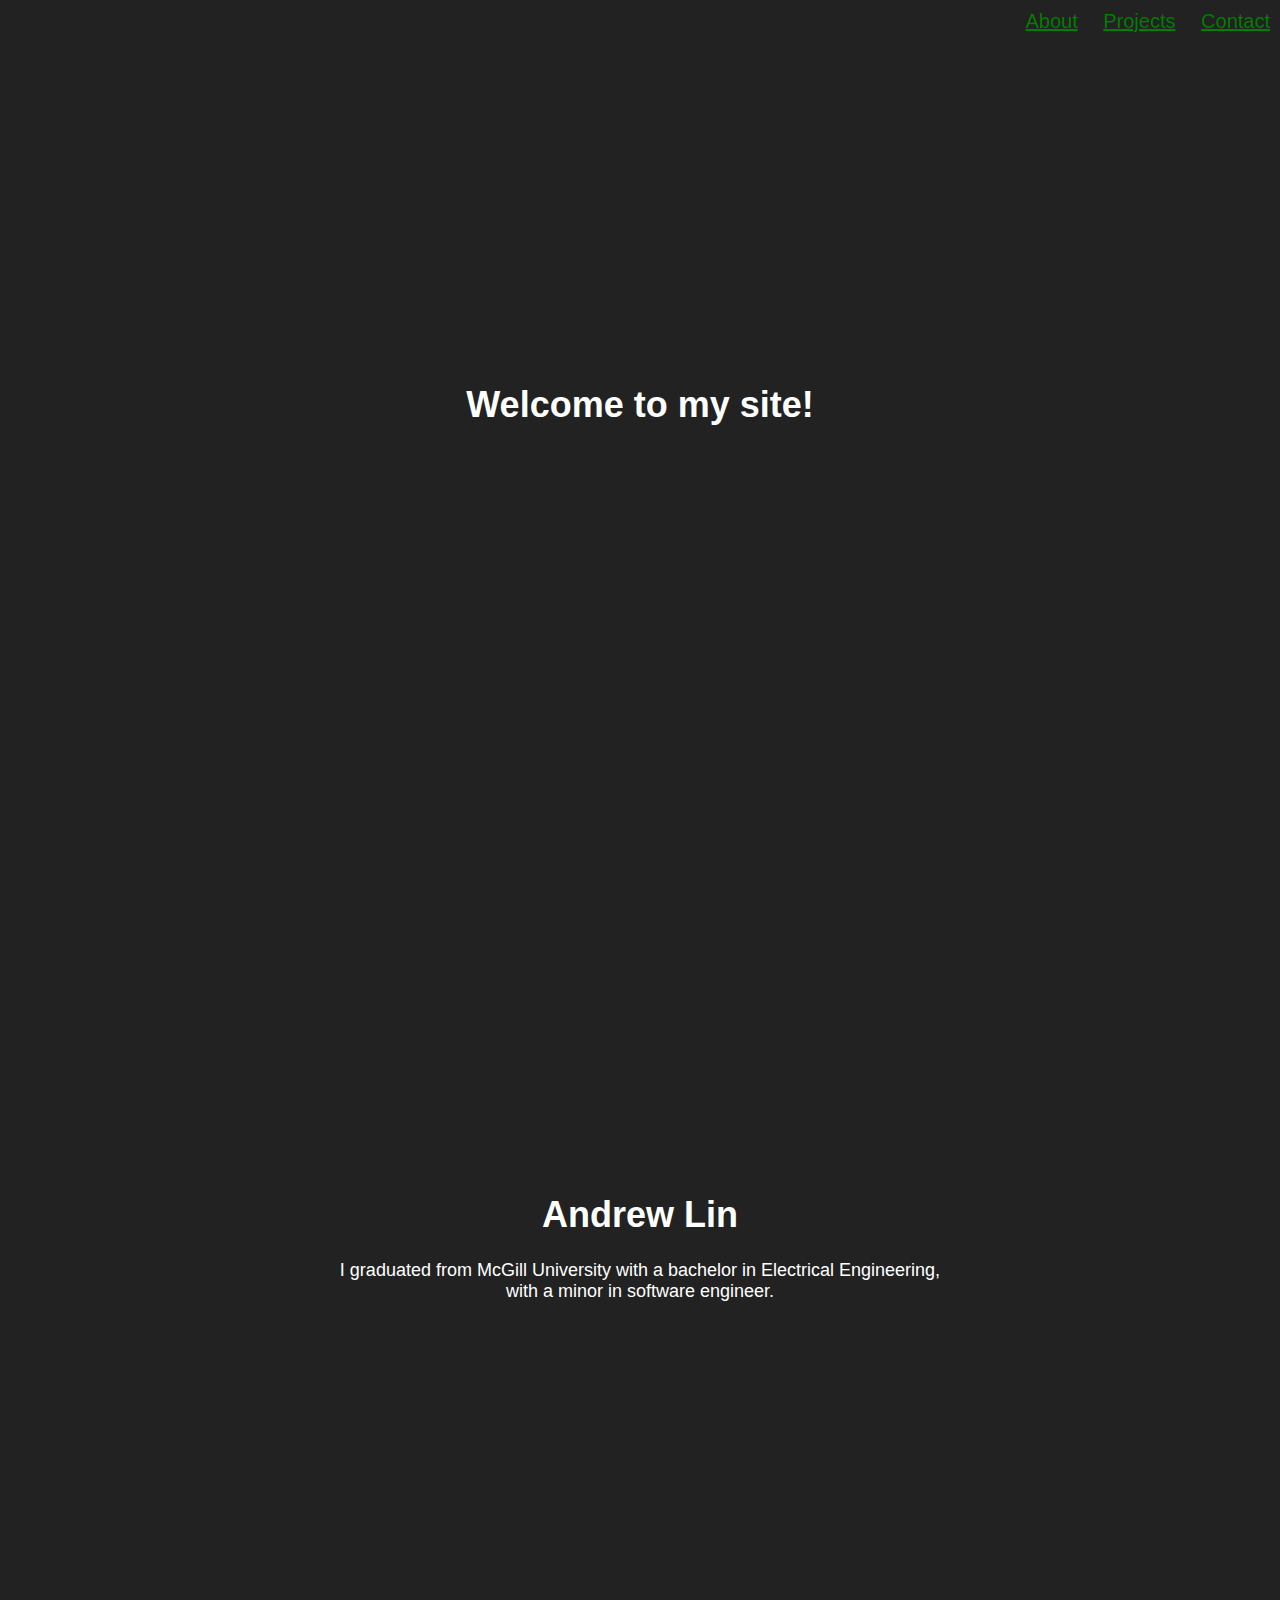
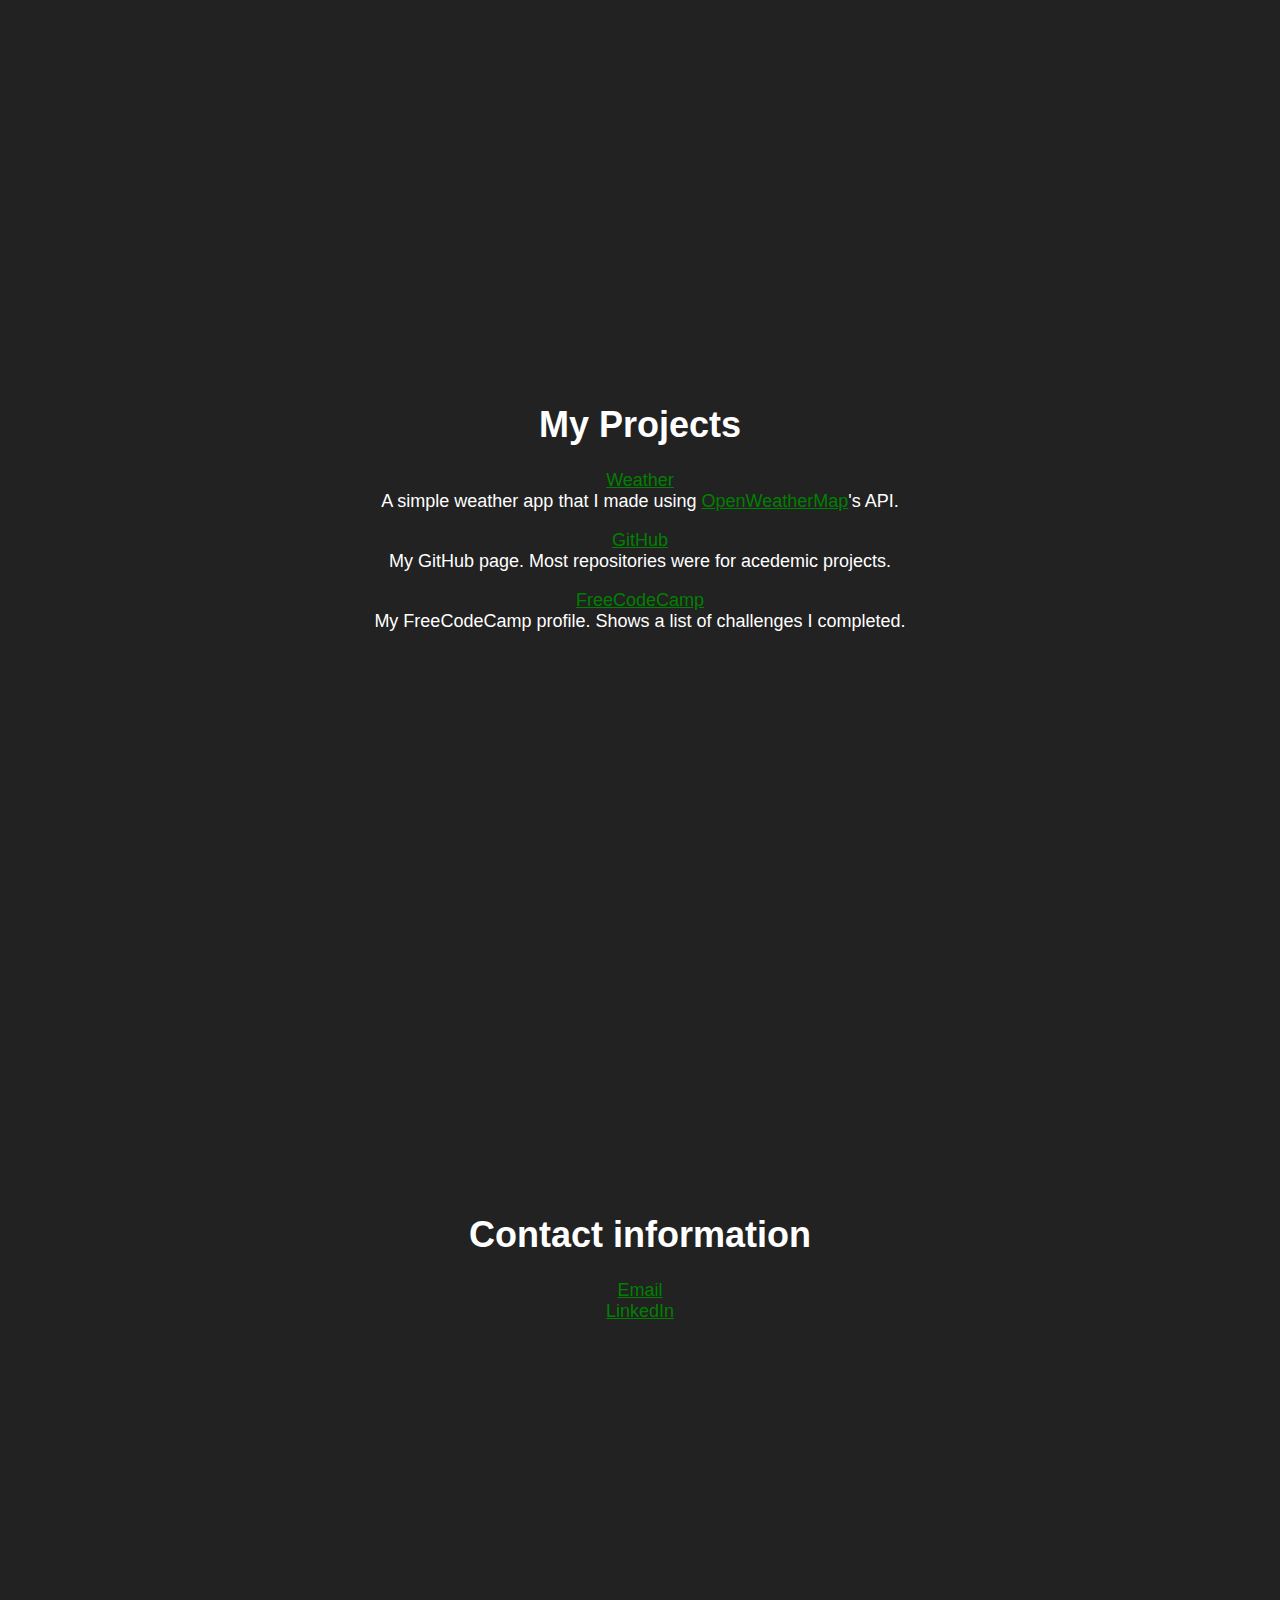
<file: index.html>
<!DOCTYPE html>
<html>
  <head>
    <link rel="stylesheet" href="indexStyles.css"></style>
  </head>

  <nav id="navbar">
    <a class="nav-link" href="#about-me">About</a>
    <a class="nav-link" href="#projects">Projects</a>
    <a class="nav-link" href="#contact">Contact</a>
  </nav>
  <section id="welcome-section">
    <h1>Welcome to my site!</h1>
  </section>
  <section id="about-me">
    <h1>Andrew Lin</h1>
    <p>I graduated from McGill University with a bachelor in Electrical Engineering, with a minor in software engineer.</p>
  </section>
  <section id="projects">
    <h1>My Projects</h1>
    <p>
      <a href="Weather.html" target="_blank">Weather</a><br>
      A simple weather app that I made using <a href="https://openweathermap.org/" target="_blank">OpenWeatherMap</a>'s API. 
      <!-- They also provide a list of cities in JSON format; however, the cities only contain an ISO-3166 country code. Using the list provided <a href="https://github.com/lukes/ISO-3166-Countries-with-Regional-Codes" target="_blank">here</a>, I made the dropdown list to show the full name of the country. -->
    </p>
    <p>
      <a href="https://github.com/andrewlin94/" target="_blank">GitHub</a><br>
      My GitHub page. Most repositories were for acedemic projects.
    </p>
    <p>
      <a href="https://www.freecodecamp.org/andrewlin94/" target="_blank">FreeCodeCamp</a><br>
      My FreeCodeCamp profile. Shows a list of challenges I completed.
    </p>
      
  </section>
  <section id="contact">
    <h1>Contact information</h1>
    <a href="mailto:andrew.lin2@mail.mcgill.ca">Email</a><br>
    <a href="https://linkedin.com/in/andrew-lin-35960a180/" target="_blank">LinkedIn</a>
  </section>
</html>
</file>
<file: indexStyles.css>
html, body{
  font-family: 'Open Sans', sans-serif;
  font-size: 18px;
  text-align: center;
  color: rgb(255, 255, 255);
  background-color: #222;
  /* background-image: url(https://wallpapers.wallhaven.cc/wallpapers/full/wallhaven-632392.jpg);  */
  width: 70%;
  margin: auto;
}

/* h1 {
  color: rgb(64, 200, 200);
} */

a:link {
  color: green;
}

a:visited {
  color: green;
}

nav {
  position: fixed;
  right: 10px;
  margin: 10px 0px 10px 0px;
  top: 0px;
  font-size: 20px;
}
#navbar {
  position: fixed;
  width: 100%;
  text-align: right;
}

.nav-link {
  padding-left: 20px;
}

section {
  min-height: 50vh;
  padding-top: 40vh;
}
/* #welcome-section {
  min-height: 60vh;
  padding-top: 40vh;
}

#projects {
  min-height: 60vh;
  padding-top: 40vh;
} */
#project-grid {
  display: grid;
  grid-template-columns: repeat(3, 25%);
  padding-left: 20vw;
}

.project-tile {
  padding: 20px 20px 20px 20px;
}

@media (max-width: 800px) {
  .project-tile {
    padding: 5px 5px 5px 5px;
  }
}
</file>
